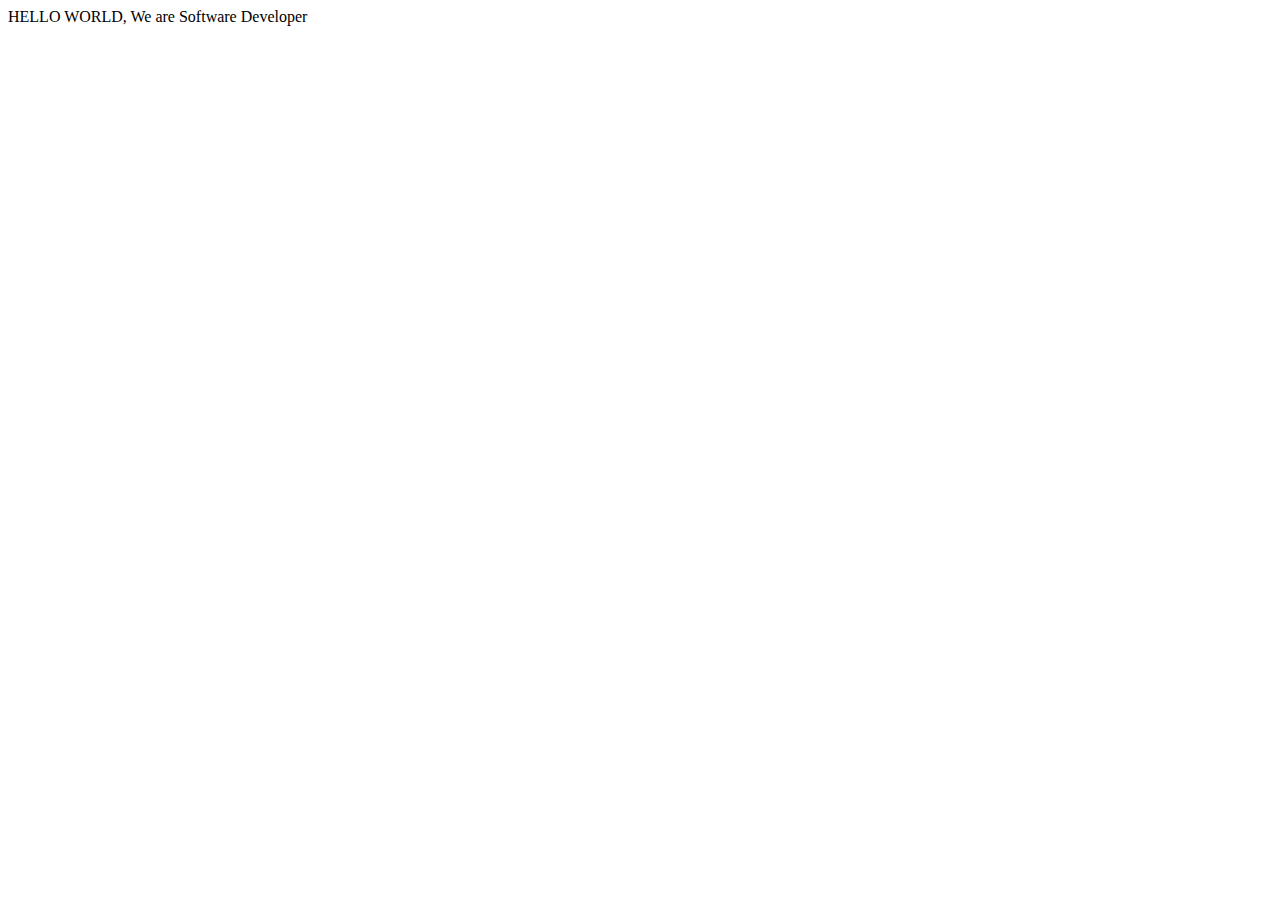
<file: index.html>
<!DOCTYPE html>
<html lang="en">

<head>
    <meta charset="UTF-8">
    <meta name="viewport" content="width=device-width, initial-scale=1.0">
    <title>Document</title>
</head>

<body>
    HELLO WORLD, We are Software Developer
</body>

</html>
</file>
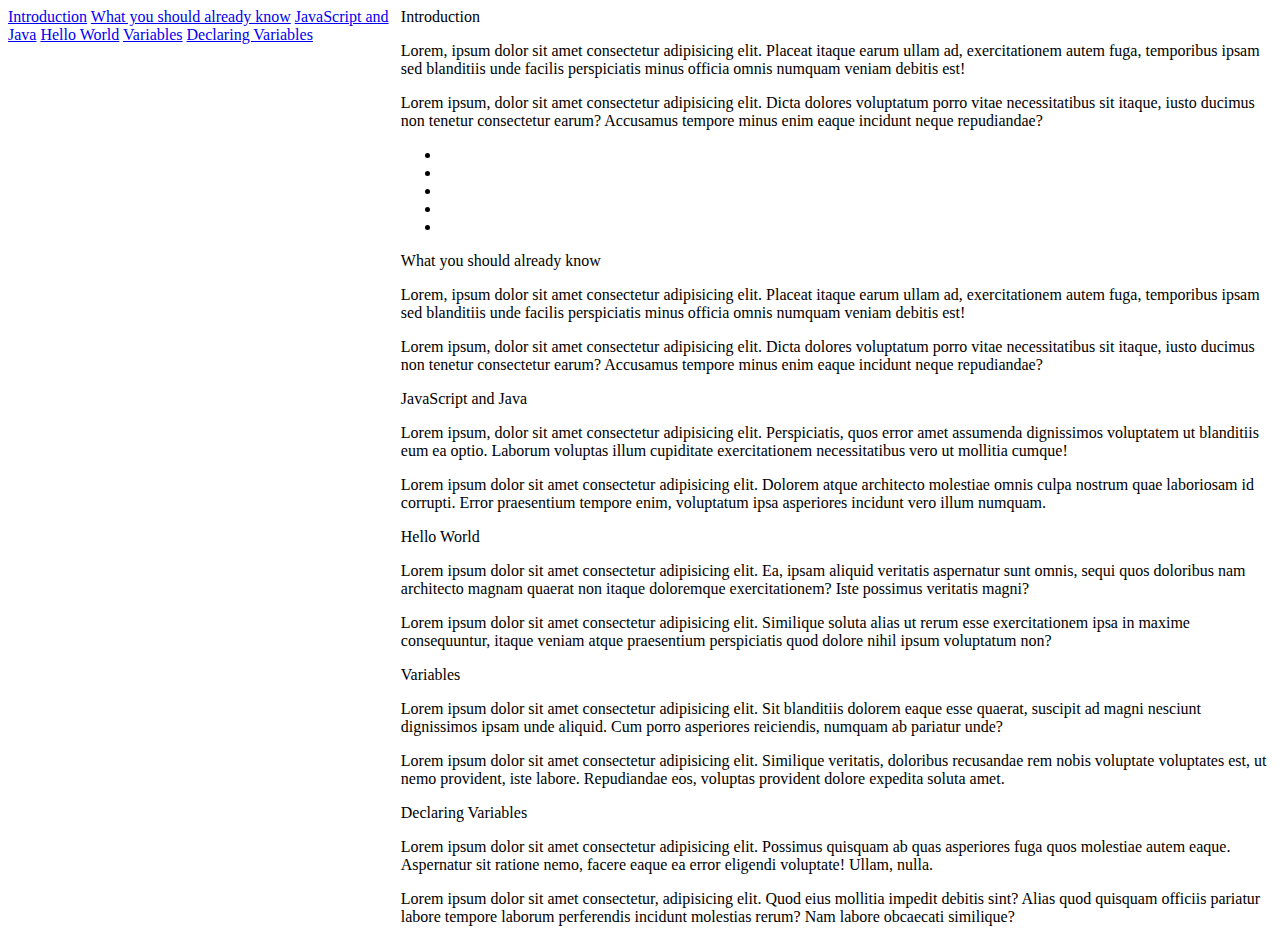
<file: index1.html>
<!DOCTYPE html>
<html lang="en">

<head>
    <meta charset="UTF-8">
    <meta name="viewport" content="width=device-width, initial-scale=1.0">
    <link rel="stylesheet" href="./index.css">
    <title>Document</title>
</head>

<body>
    <nav id="navbar">
        <header>

        </header>
        <a class="nav-link" href="#Introduction">Introduction</a>
        <a class="nav-link" href="#What_you_should_already_know">What you should already know</a>
        <a class="nav-link" href="#JavaScript_and_Java">JavaScript and Java</a>
        <a class="nav-link" href="#Hello_World">Hello World</a>
        <a class="nav-link" href="#Variables">Variables</a>
        <a class="nav-link" href="#Declaring_Variables">Declaring Variables</a>
    </nav>

    <main id="main-doc">
        <section class="main-section" id="Introduction">
            <header id="Introduction">Introduction</header>
            <p>Lorem, ipsum dolor sit amet consectetur adipisicing elit. Placeat itaque earum ullam ad, exercitationem autem fuga, temporibus ipsam sed blanditiis unde facilis perspiciatis minus officia omnis numquam veniam debitis est!</p>
            <p>Lorem ipsum, dolor sit amet consectetur adipisicing elit. Dicta dolores voluptatum porro vitae necessitatibus sit itaque, iusto ducimus non tenetur consectetur earum? Accusamus tempore minus enim eaque incidunt neque repudiandae?</p>
            <code></code>
            <ul>
                <li></li>
                <li></li>
                <li></li>
                <li></li>
                <li></li>
            </ul>
        </section>
        <section class="main-section" id="What_you_should_already_know">
            <header id="What_you_should_already_know">What you should already know</header>
            <p>Lorem, ipsum dolor sit amet consectetur adipisicing elit. Placeat itaque earum ullam ad, exercitationem autem fuga, temporibus ipsam sed blanditiis unde facilis perspiciatis minus officia omnis numquam veniam debitis est!</p>
            <p>Lorem ipsum, dolor sit amet consectetur adipisicing elit. Dicta dolores voluptatum porro vitae necessitatibus sit itaque, iusto ducimus non tenetur consectetur earum? Accusamus tempore minus enim eaque incidunt neque repudiandae?</p>
            <code></code>

        </section>

        <section class="main-section" id="JavaScript_and_Java">
            <header id="JavaScript_and_Java">JavaScript and Java</header>
            <p>Lorem ipsum, dolor sit amet consectetur adipisicing elit. Perspiciatis, quos error amet assumenda dignissimos voluptatem ut blanditiis eum ea optio. Laborum voluptas illum cupiditate exercitationem necessitatibus vero ut mollitia cumque!</p>
            <p>Lorem ipsum dolor sit amet consectetur adipisicing elit. Dolorem atque architecto molestiae omnis culpa nostrum quae laboriosam id corrupti. Error praesentium tempore enim, voluptatum ipsa asperiores incidunt vero illum numquam.</p>
            <code></code>


        </section>
        <section class="main-section" id="Hello_World">
            <header id="Hello_World">Hello World</header>
            <p>Lorem ipsum dolor sit amet consectetur adipisicing elit. Ea, ipsam aliquid veritatis aspernatur sunt omnis, sequi quos doloribus nam architecto magnam quaerat non itaque doloremque exercitationem? Iste possimus veritatis magni?</p>
            <p>Lorem ipsum dolor sit amet consectetur adipisicing elit. Similique soluta alias ut rerum esse exercitationem ipsa in maxime consequuntur, itaque veniam atque praesentium perspiciatis quod dolore nihil ipsum voluptatum non?</p>
            <code></code>


        </section>
        <section class="main-section" id="Variables">
            <header id="Variables">Variables</header>
            <p>Lorem ipsum dolor sit amet consectetur adipisicing elit. Sit blanditiis dolorem eaque esse quaerat, suscipit ad magni nesciunt dignissimos ipsam unde aliquid. Cum porro asperiores reiciendis, numquam ab pariatur unde?</p>
            <p>Lorem ipsum dolor sit amet consectetur adipisicing elit. Similique veritatis, doloribus recusandae rem nobis voluptate voluptates est, ut nemo provident, iste labore. Repudiandae eos, voluptas provident dolore expedita soluta amet.</p>
            <code></code>


        </section>
        <section class="main-section" id="Declaring_Variables">
            <header id="Declaring_Variables">Declaring Variables</header>
            <p>Lorem ipsum dolor sit amet consectetur adipisicing elit. Possimus quisquam ab quas asperiores fuga quos molestiae autem eaque. Aspernatur sit ratione nemo, facere eaque ea error eligendi voluptate! Ullam, nulla.
            </p>
            <p>Lorem ipsum dolor sit amet consectetur, adipisicing elit. Quod eius mollitia impedit debitis sint? Alias quod quisquam officiis pariatur labore tempore laborum perferendis incidunt molestias rerum? Nam labore obcaecati similique?</p>
            <code></code>


        </section>


    </main>
    <script src="https://cdn.freecodecamp.org/testable-projects-fcc/v1/bundle.js"></script>
</body>

</html>
</file>
<file: index.css>
@media (max-width: 600px) {
    .facet_sidebar {
        display: none;
    }
}

body {
    display: flex;
}
</file>
